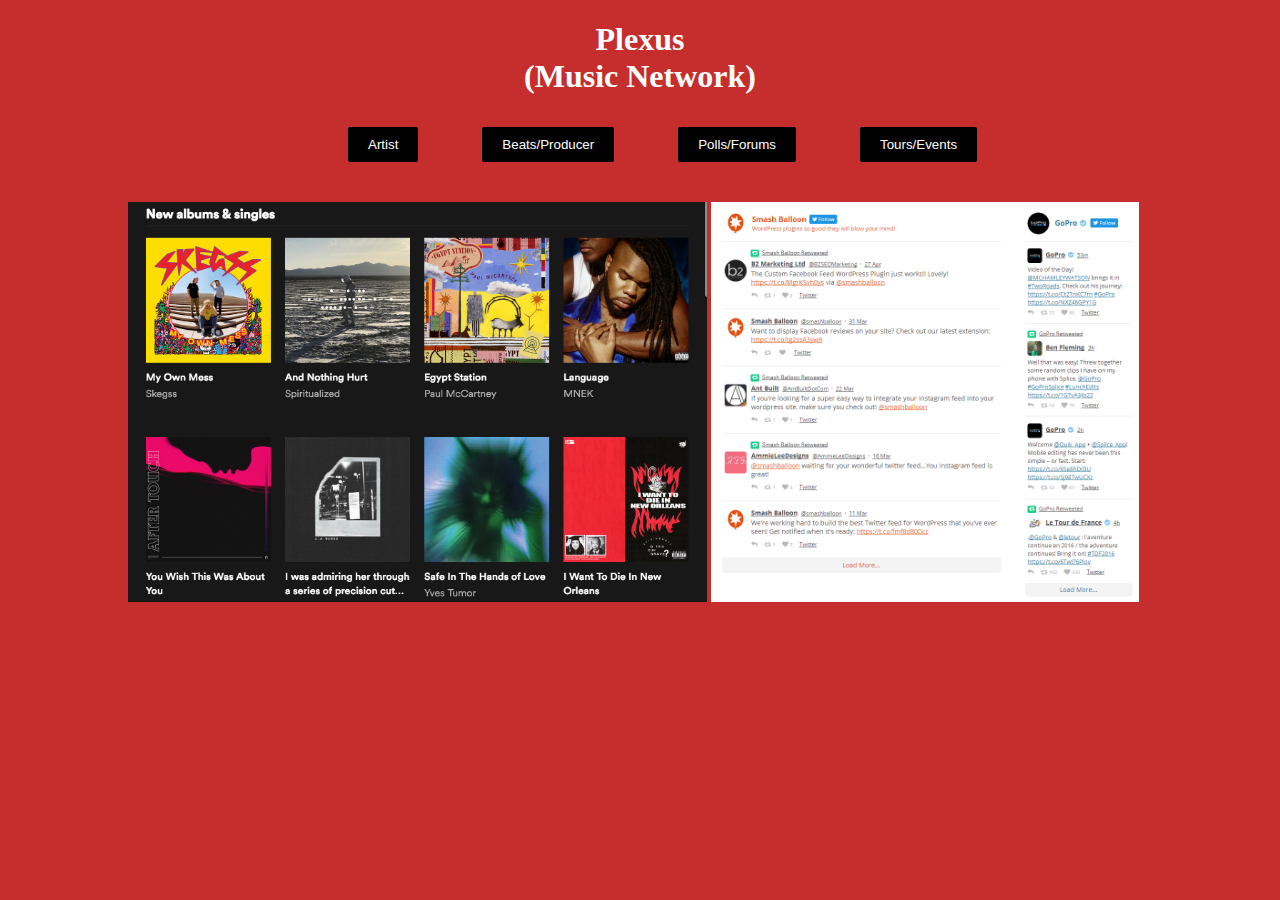
<file: index.html>
<!DOCTYPE html>
<html lang="en">
<head>
	<meta charset="UTF-8">
	<title>Music Network</title>
	<link rel="stylesheet" type="text/css" href="style.css">
	<script src="app.js"></script>
</head>
<body>

	<h1 class="main_title">Plexus <br>(Music Network)</h1>
	
	<div class="main_buttons">
		<a href="artist.html"><button>Artist</button></a>
		<a href=""><button>Beats/Producer</button></a>
		<a href=""><button>Polls/Forums</button></a>
		<a href=""><button>Tours/Events</button></a>
	</div>

	<div class="box_home_peice">
		<img class="main_new_image" src="spotify_new.png">
		<img class="main_new_image2" src="twitter_image.png">		
	</div>

</body>
</html>
</file>
<file: style.css>
/*Home Section*/

body {
	background-color: #C62E2E;
}

.main_title {

	color: white;
	text-align: center;

}

.main_new_image {
	height: 400px;
	width: auto;
	padding: 0px 0px 0px 40px;
}

.main_new_image2 {
	height: 400px;
	width: auto;
	padding: 0px 0px 0px 0px;
}

.box_home_peice {
	padding: 40px 0px 0px 80px;
}

.main_buttons {
	padding: 10px 0px 0px 310px;
}

.main_buttons button {
	padding: 10px 20px 10px 20px;
	margin: 0px 30px 0px 30px;
	background-color: black; /* Green */
	color: white;
	border-radius: 2px;
	border: black;
}


.main_buttons button:hover {
 box-shadow: 0 12px 16px 0 rgba(0,0,0,0.24), 0 17px 50px 0 rgba(0,0,0,0.19);

}

/*Artist Section*/

.Artist_Image {
   margin: 0;
    position: absolute;
    top: 39%;
    left: 50%;
    -ms-transform: translate(-50%, -50%);
    transform: translate(-50%, -50%);
}

.Artist_Image img {
	height: 150px;
    width: auto;
}
/*
Back button*/

.main_buttons_artist_back { 
  padding: 0px 0px 0px 10px;
}

.main_buttons_artist_back button {
 padding: 10px 20px 10px 20px;
  margin: 0px 0px 0px 0px;
  background-color: black; /* Green */
  color: white;
  border-radius: 2px;
  border: black;
}

.main_buttons_artist_back button:hover {
 box-shadow: 0 12px 16px 0 rgba(0,0,0,0.24), 0 17px 50px 0 rgba(0,0,0,0.19);
}

/*Other buttons*/

.main_buttons_artist {
	padding: 0px 0px 0px 840px;
}

.main_buttons_artist button {
	padding: 10px 20px 10px 20px;
	margin: 0px 0px 0px 0px;
	background-color: black; /* Green */
	color: white;
	border-radius: 2px;
	border: black;
}


.main_buttons_artist button:hover {
 box-shadow: 0 12px 16px 0 rgba(0,0,0,0.24), 0 17px 50px 0 rgba(0,0,0,0.19);

}

.main_title_artistpage {
	margin: 0px;
	color: white;
	text-align: center;
	float: left;
	padding: 0px 0px 0px 220px;

}

.main_title_artistpage1 {
	color: white;
	text-align: center;
}

/*
Search bar
*/

/*.topnav {
  overflow: hidden;
  background-color: #e9e9e9;
}*/

.topnav a {
  float: left;
  display: block;
  color: black;
  text-align: center;
  padding: 14px 16px;
  text-decoration: none;
  font-size: 17px;
}

.topnav a:hover {
  background-color: #ddd;
  color: black;
}

.topnav a.active {
  background-color: #2196F3;
  color: white;
}

.topnav .search-container {
  float: left;
}

.topnav input[type=text] {
  padding: 6px;
  margin-top: 8px;
  font-size: 17px;
  border: none;
}

.topnav .search-container button {
  float: right;
  padding: 6px 10px;
  margin-top: 8px;
  margin-right: 16px;
  background: #ddd;
  font-size: 17px;
  border: none;
  cursor: pointer;
}

.topnav .search-container button:hover {
  background: #ccc;
}

@media screen and (max-width: 600px) {
  .topnav .search-container {
    float: none;
  }
  .topnav a, .topnav input[type=text], .topnav .search-container button {
    float: none;
    display: block;
    text-align: left;
    width: 100%;
    margin: 0;
    padding: 14px;
  }
  .topnav input[type=text] {
    border: 1px solid #ccc;  
  }
}

.soundcloud_mixtapes {

	padding: 180px 0px 0px 0px;

}


.box_music {

	padding: 2050px 0px 0px 50px;
	margin: 0;
    position: absolute;
    /*top: 35%;*/
    left: 50%;
    -ms-transform: translate(-50%, -50%);
    transform: translate(-50%, -50%);

}

.box_music h2 {
 
  padding: 0px 0px 0px 0px;
  color: white;
}



.Artist_Artwork {
  padding: 200px 0px 200px 0px;
  display: inline-block;
   position: absolute;
    z-index: -1;

}

.Artist_Artwork img {
  height: 200px;
  width: auto;
  padding: 10px 0px 0px 650px;
  
}

.Artist_Artwork h2 {
  text-align: center;
  padding: 0px 0px 0px 630px;
  color: white;
}

.Artist_Artwork h4 {
  text-align: center;
  padding: 0px 0px 0px 630px;
  color: white;
}


.Artist_Artwork_songs {
  padding: 10px 0px 0px 0px;
  display: inline-block;
}


.Artist_Artwork_songs img {
  height: 200px;
  width: auto;
  padding: 10px 0px 0px 530px;
  
}

.Artist_Artwork_songs h2 {
  text-align: center;
  padding: 0px 0px 0px 510px;
  color: white;
}

.Artist_Artwork_songs h4 {
  text-align: center;
  padding: 0px 0px 0px 510px;
  color: white;
}

.youtube_videos {
  padding: 230px 0px 0px 50px;
  float: left;
}



.box_music_freestylesPreview {
    
    padding: 300px 0px 0px 950px;
    z-index: -1;

}
</file>
